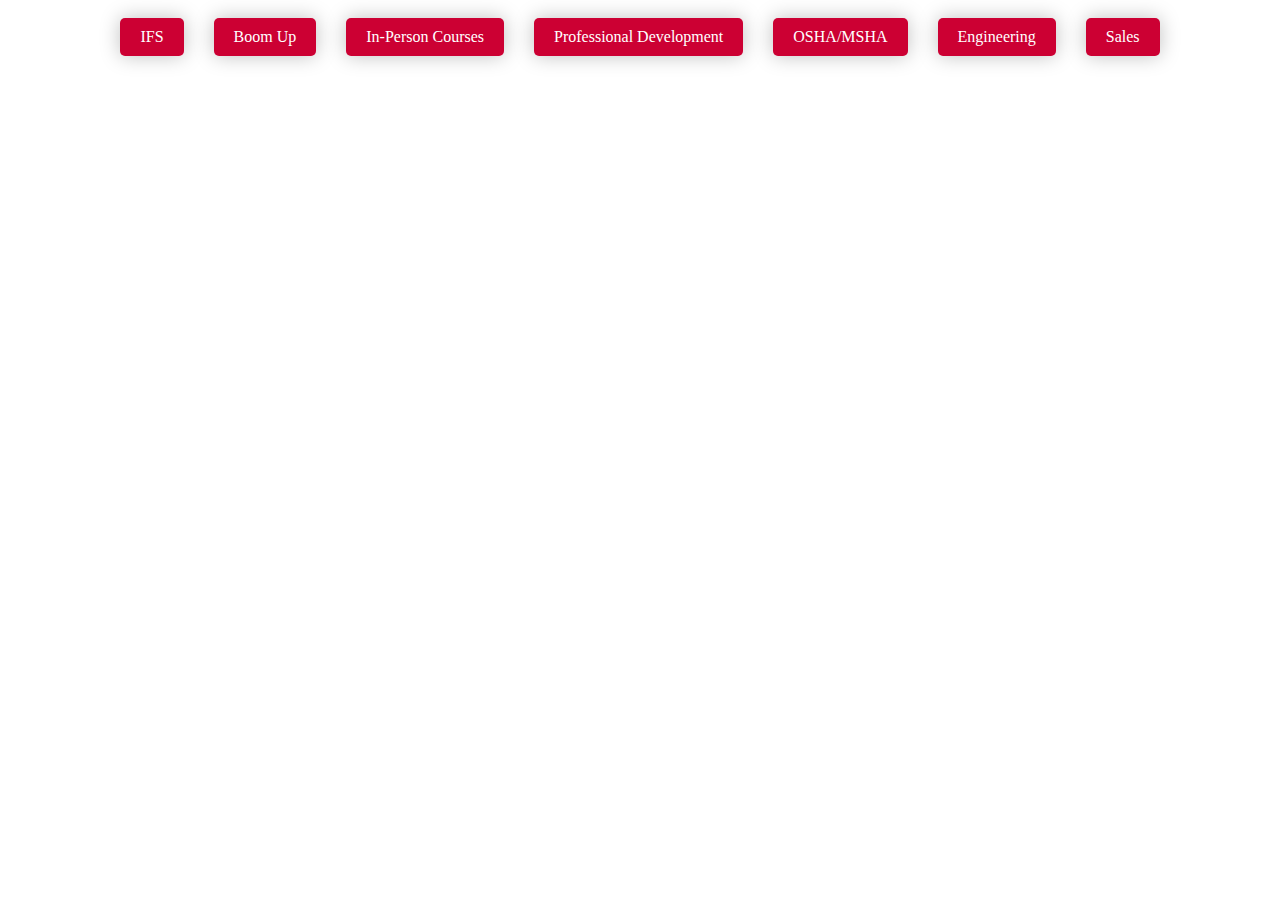
<file: training-filter.html>
<!doctype html>
<html>
<head>
<meta charset="utf-8">
<title>Barnhart U Training Filter</title>
	
<style>

.training-filter-button-container {
	display: flex;
	flex-direction: row;
	flex-wrap: wrap;
	flex-flow: row wrap;
	align-items: center;
	align-content: center;
	justify-content: center;
	gap: 10px;
	}
	
.training-filter-button {
  color: #fff;
  background-color: #cc0033;
  border-color: #cc0033;
  box-shadow: 0px 0px 20px rgba(0, 0, 0, .25);
  border-radius: 5px;
  border: none;
  padding: 10px 20px;
  margin: 10px;
  font-size: 16px;
  font-family: Roboto;
	}
	
.training-filter-button:hover {
	background-color: #848482;
	color: ;
	}	
	
</style>	
	
	
</head>

<body>

<div class="training-filter-button-container">
	<button type="button" class="training-filter-button" style="font-family:roboto;" target="_parent"  onclick="window.parent.location.href='https://learn.iti.com/pages/barnhart-u-training?label=search&value=IFS';">IFS</button>
	<button type="button" class="training-filter-button" style="font-family:roboto;" target="_parent"  onclick="window.parent.location.href='https://learn.iti.com/pages/barnhart-u-training?label=search&value=boom&up';">Boom Up</button>
	<button type="button" class="training-filter-button" style="font-family:roboto;" target="_parent"  onclick="window.parent.location.href='https://learn.iti.com/pages/barnhart-u-training?label=search&value=in-person';">In-Person Courses</button>
	<button type="button" class="training-filter-button" style="font-family:roboto;" target="_parent"  onclick="window.parent.location.href='https://learn.iti.com/pages/barnhart-u-training?label=search&value=professional&development';">Professional Development</button>
	<button type="button" class="training-filter-button" style="font-family:roboto;" target="_parent"  onclick="window.parent.location.href='https://learn.iti.com/pages/barnhart-u-training?label=search&value=osha';">OSHA/MSHA</button>
	<button type="button" class="training-filter-button" style="font-family:roboto;" target="_parent"  onclick="window.parent.location.href='https://learn.iti.com/pages/barnhart-u-training?label=search&value=engineering';">Engineering</button>
	<button type="button" class="training-filter-button" style="font-family:roboto;" target="_parent"  onclick="window.parent.location.href='https://learn.iti.com/pages/barnhart-u-training?label=search&value=sales';">Sales</button>
</div>

</body>
</html>
</file>
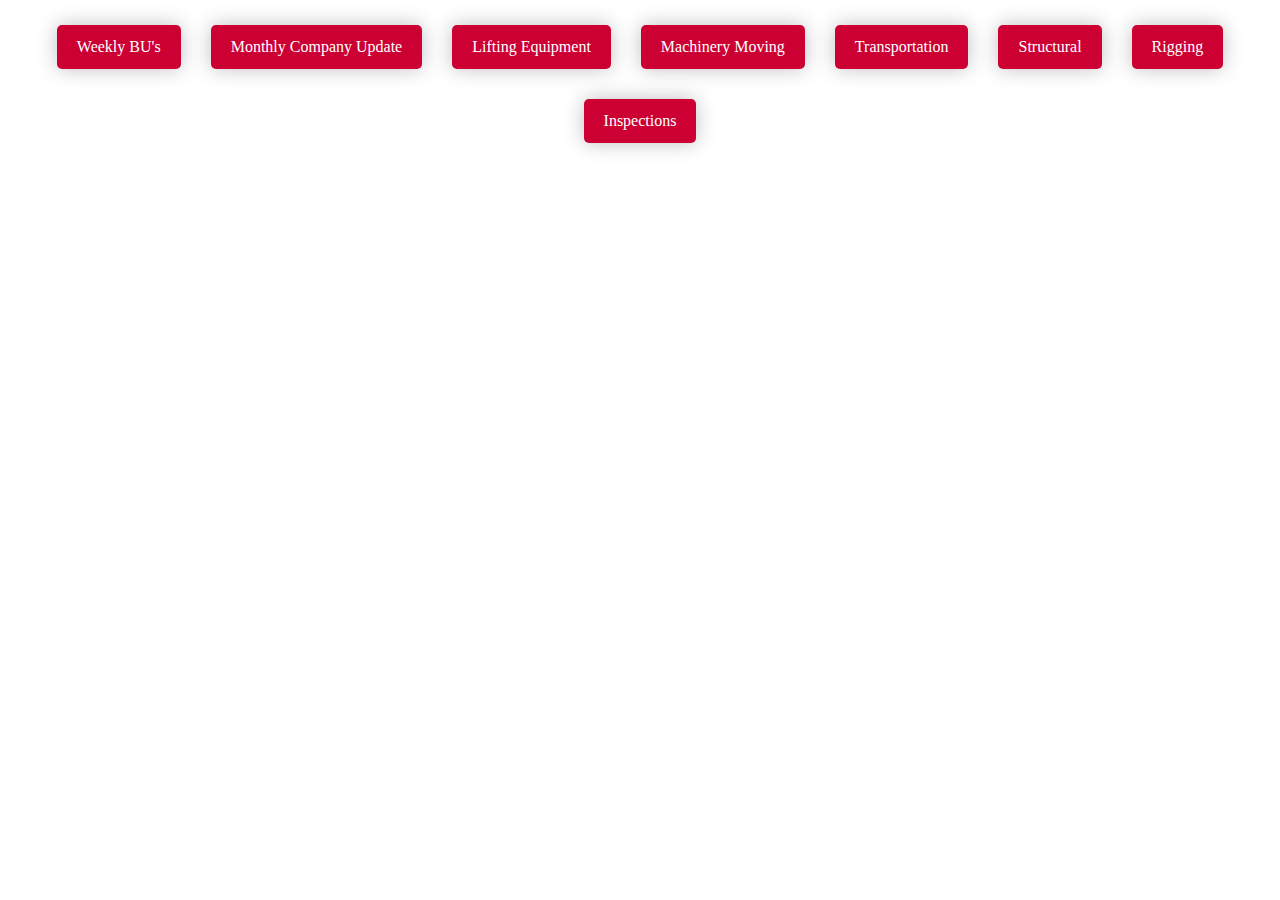
<file: videos-filter.html>
<!doctype html>
<html>
<head>
<meta charset="utf-8">
<title>Barnhart U Videos Filter</title>

<script src="https://ajax.googleapis.com/ajax/libs/jquery/3.6.3/jquery.min.js"></script>	  
<link href="https://cdn.jsdelivr.net/npm/bootstrap@5.2.3/dist/css/bootstrap.min.css" rel="stylesheet">
<script src="https://cdn.jsdelivr.net/npm/bootstrap@5.2.3/dist/js/bootstrap.bundle.min.js"></script>  
<link rel="stylesheet" href="https://cdnjs.cloudflare.com/ajax/libs/font-awesome/4.7.0/css/font-awesome.min.css">
	
	
<style>

.video-button-container {
	display: flex;
	flex-direction: row;
	flex-wrap: wrap;
	flex-flow: row wrap;
	align-items: flex-end;
	align-content: center;
	justify-content: center;
	padding-top: 15px;
	gap: 10px;
	}
	
.video-filter-button {
  color: #fff;
  background-color: #cc0033;
  border-color: #cc0033;
  box-shadow: 0px 0px 20px rgba(0, 0, 0, .25);
  border-radius: 5px;
  border: none;
  padding: 10px 20px;
  margin: 10px;
  font-size: 16px;
  font-family: Roboto;
	}
	
.video-filter-button:hover {
	background-color: #848482;
	color: ;
	padding: 10px 20px;
	}
	
</style>	
	
	
</head>

<body>

<div class="video-button-container">
	<input type="button" class="video-filter-button" style="font-family:roboto;" target="_parent" value="Weekly BU's" onclick="window.parent.location.href='https://learn.iti.com/pages/barnhart-u-videos?labels=%5B%22Discipline%22%5D&values=%5B%22Weekly%20BU%22%5D'">
	<input type="button" class="video-filter-button" style="font-family:roboto;" target="_parent" value="Monthly Company Update" onclick="window.parent.location.href='https://learn.iti.com/pages/barnhart-u-videos?labels=%5B%22Discipline%22%5D&values=%5B%22Monthly%20Company%20Update%22%5D'">
	<input type="button" class="video-filter-button" style="font-family:roboto;" target="_parent" value="Lifting Equipment" onclick="window.parent.location.href='https://learn.iti.com/pages/barnhart-u-videos?labels=%5B%22Discipline%22%5D&values=%5B%22Lifting%20Equipment%22%5D'">
	<input type="button" class="video-filter-button" style="font-family:roboto;" target="_parent" value="Machinery Moving" onclick="window.parent.location.href='https://learn.iti.com/pages/barnhart-u-videos?labels=%5B%22Discipline%22%5D&values=%5B%22Machinery%20Moving%22%5D'">
	<input type="button" class="video-filter-button" style="font-family:roboto;" target="_parent" value="Transportation" onclick="window.parent.location.href='https://learn.iti.com/pages/barnhart-u-videos?labels=%5B%22Discipline%22%5D&values=%5B%22Transportation%22%5D'">
	<input type="button" class="video-filter-button" style="font-family:roboto;" target="_parent" value="Structural" onclick="window.parent.location.href='https://learn.iti.com/pages/barnhart-u-videos?labels=%5B%22Discipline%22%5D&values=%5B%22Structural%22%5D'">
	<input type="button" class="video-filter-button" style="font-family:roboto;" target="_parent" value="Rigging" onclick="window.parent.location.href='https://learn.iti.com/pages/barnhart-u-videos?labels=%5B%22Discipline%22%5D&values=%5B%22Rigging%22%5D'">
	<input type="button" class="video-filter-button" style="font-family:roboto;" target="_parent" value="Inspections" onclick="window.parent.location.href='https://learn.iti.com/pages/barnhart-u-videos?labels=%5B%22Discipline%22%5D&values=%5B%22Inspections%22%5D'">
	
</div>

</body>
</html>
</file>
